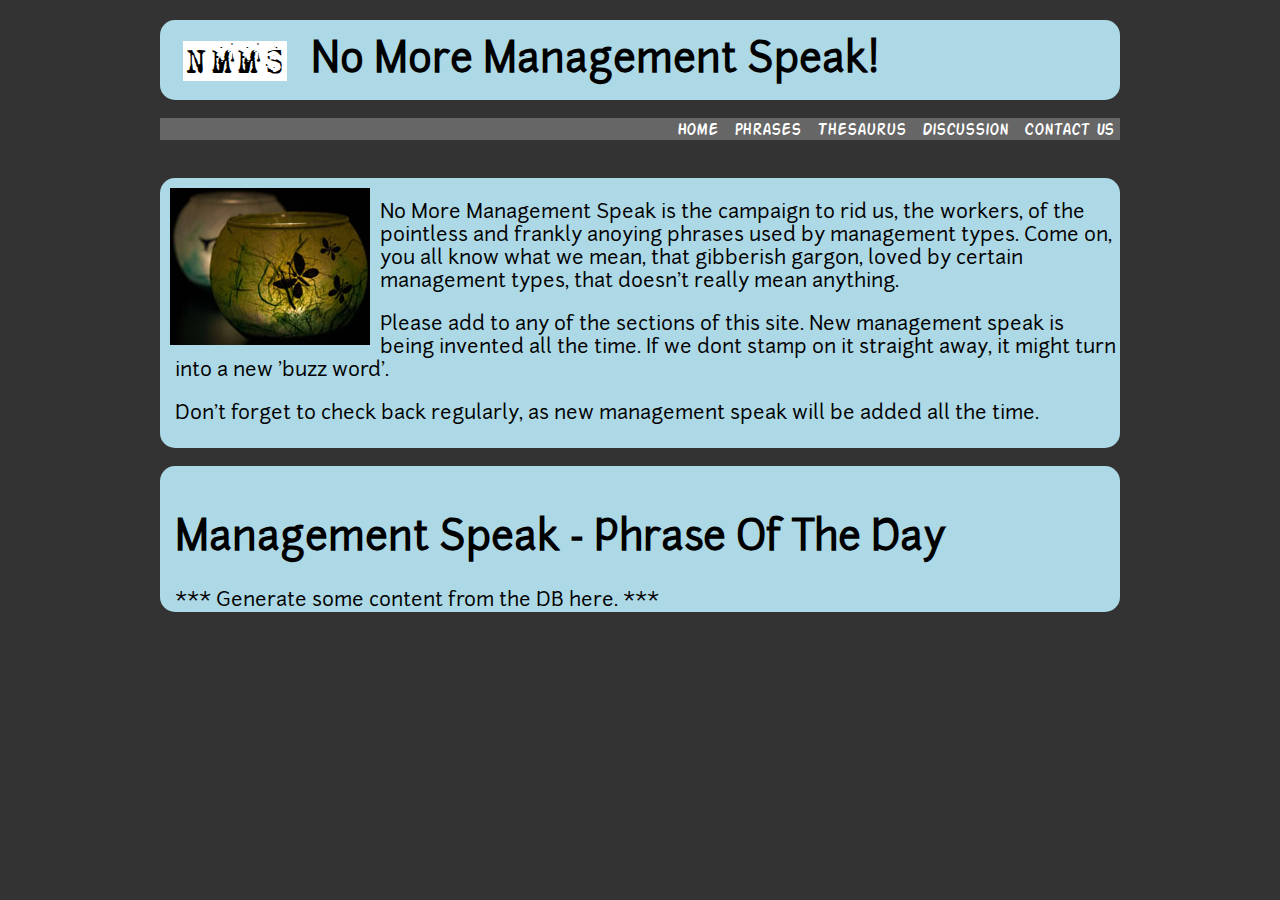
<file: index.html>
<!doctype html>
<html><!-- InstanceBegin template="/Templates/StandardPage.dwt" codeOutsideHTMLIsLocked="false" -->
<head>
<meta charset="utf-8">
<!-- InstanceBeginEditable name="doctitle" -->
<title>No More Management Speak</title>
<link rel="stylesheet" href="css/styles.css"/>
<script src="Scripts/scripts.js">
	</script>
<!-- InstanceEndEditable -->
<!-- InstanceBeginEditable name="head" -->
<!-- InstanceEndEditable -->
</head>

<body>
<script>
	  (function(i,s,o,g,r,a,m){i['GoogleAnalyticsObject']=r;i[r]=i[r]||function(){
	  (i[r].q=i[r].q||[]).push(arguments)},i[r].l=1*new Date();a=s.createElement(o),
	  m=s.getElementsByTagName(o)[0];a.async=1;a.src=g;m.parentNode.insertBefore(a,m)
	  })(window,document,'script','//www.google-analytics.com/analytics.js','ga');
	
	  ga('create', 'UA-47739050-1', 'nomoremanagementspeak.com');
	  ga('send', 'pageview');
	</script>
    
    <div class="container">
    
        <div class="content header">
          <!--<img src="../images/NMMS_Small.png" alt="NMMS logo" class="LogoImage"/>-->
          <table class="headerFormat">
          <tr>
          <td>
          	<div class="logo">
            	NMMS
            </div>
            </td>
            <td>
            &nbsp;&nbsp;<b>No More Management Speak!</b>
            </td>
            </tr>
          </table>
        </div>
        
        <div>
            &nbsp;
        </div>
        
        <div class="MenuBar">
          <a href="index.html">Home</a>
          <a href="PageFromTemplate.htm">Phrases</a>
          <a href="PageFromTemplate.htm">Thesaurus</a>
          <a href="PageFromTemplate.htm">Discussion</a>
          <a href="contact.html">Contact Us</a>
        </div>
        
        <div>
            &nbsp;
        </div>
        
        <!-- InstanceBeginEditable name="Page Content" -->
        <div class="content" style="height:270px">
    		<img src="images/GlowPotsSmall.jpg" alt="Glow Pots" usemap="#Map" class="FloatLeft" title="Glow Pots"/>
            <map name="Map" alt="butterfly">
              <area shape="rect" coords="103,62,149,114" href="test.htm">
            </map>
        
            <p class="leftMargin">
            <br>
                No More Management Speak is the campaign to rid us, the workers, of the pointless and frankly anoying phrases used by management types. Come on, you all know what we mean, that gibberish gargon, loved by certain management types, that doesn't really mean anything.
            </p>
            <p class="leftMargin">
                Please add to any of the sections of this site. New management speak is being invented all the time. If we dont stamp on it straight away, it might turn into a new 'buzz word'.
           </p>
           <p class="leftMargin">
            Don't forget to check back regularly, as new management speak will be added all the time.
           </p>
    </div>
    
    <div>
    	&nbsp;
    </div>
    
    <div class="content">
    	<br>
    	<h1 class="leftMargin">Management Speak - Phrase Of The Day</h1>
        <p class="leftMargin">
        	*** Generate some content from the DB here. ***
        </p>
    </div>
		<!-- InstanceEndEditable -->
    
    </div>

</body>
<!-- InstanceEnd --></html>
</file>
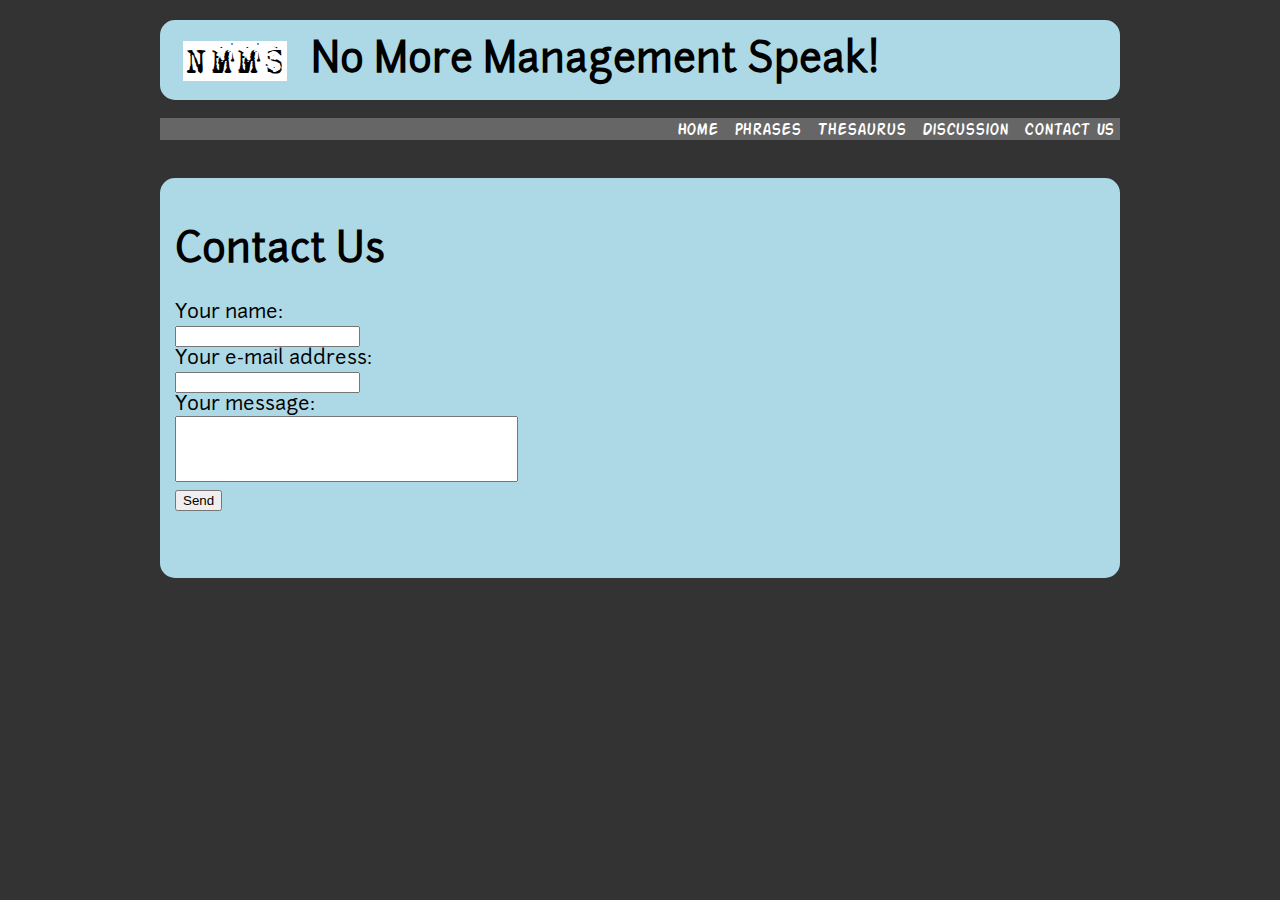
<file: contact.html>
<!doctype html>
<html><!-- InstanceBegin template="/Templates/StandardPage.dwt" codeOutsideHTMLIsLocked="false" -->
<head>
<meta charset="utf-8">
<!-- InstanceBeginEditable name="doctitle" -->
<title>No More Management Speak</title>
<link rel="stylesheet" href="css/styles.css"/>
<script src="Scripts/scripts.js">
	</script>
<!-- InstanceEndEditable -->
<!-- InstanceBeginEditable name="head" -->
<!-- InstanceEndEditable -->
</head>

<body>
<script>
	  (function(i,s,o,g,r,a,m){i['GoogleAnalyticsObject']=r;i[r]=i[r]||function(){
	  (i[r].q=i[r].q||[]).push(arguments)},i[r].l=1*new Date();a=s.createElement(o),
	  m=s.getElementsByTagName(o)[0];a.async=1;a.src=g;m.parentNode.insertBefore(a,m)
	  })(window,document,'script','//www.google-analytics.com/analytics.js','ga');
	
	  ga('create', 'UA-47739050-1', 'nomoremanagementspeak.com');
	  ga('send', 'pageview');
	</script>
    
    <div class="container">
    
        <div class="content header">
          <!--<img src="../images/NMMS_Small.png" alt="NMMS logo" class="LogoImage"/>-->
          <table class="headerFormat">
          <tr>
          <td>
          	<div class="logo">
            	NMMS
            </div>
            </td>
            <td>
            &nbsp;&nbsp;<b>No More Management Speak!</b>
            </td>
            </tr>
          </table>
        </div>
        
        <div>
            &nbsp;
        </div>
        
        <div class="MenuBar">
          <a href="index.html">Home</a>
          <a href="PageFromTemplate.htm">Phrases</a>
          <a href="PageFromTemplate.htm">Thesaurus</a>
          <a href="PageFromTemplate.htm">Discussion</a>
          <a href="contact.html">Contact Us</a>
        </div>
        
        <div>
            &nbsp;
        </div>
        
        <!-- InstanceBeginEditable name="Page Content" -->
       	<div class="content" style="height:400px">
        <p>
            <br>
            <h1 class="leftMargin">Contact Us</h1>
            <form action="MAILTO:admin@nomoremanagementspeak.com" method="post" enctype="text/plain" class="leftMargin">
            Your name:<br>
            <input type="text" name="name"/><br>
            Your e-mail address:<br>
            <input type="email" name="email"/><br>
            Your message:<br>
            <textarea name="message" rows=4 cols=40></textarea><br>
            <input type="submit" value="Send"/>
            </form>
        </p>
        </div>
		<!-- InstanceEndEditable -->
    
    </div>

</body>
<!-- InstanceEnd --></html>
</file>
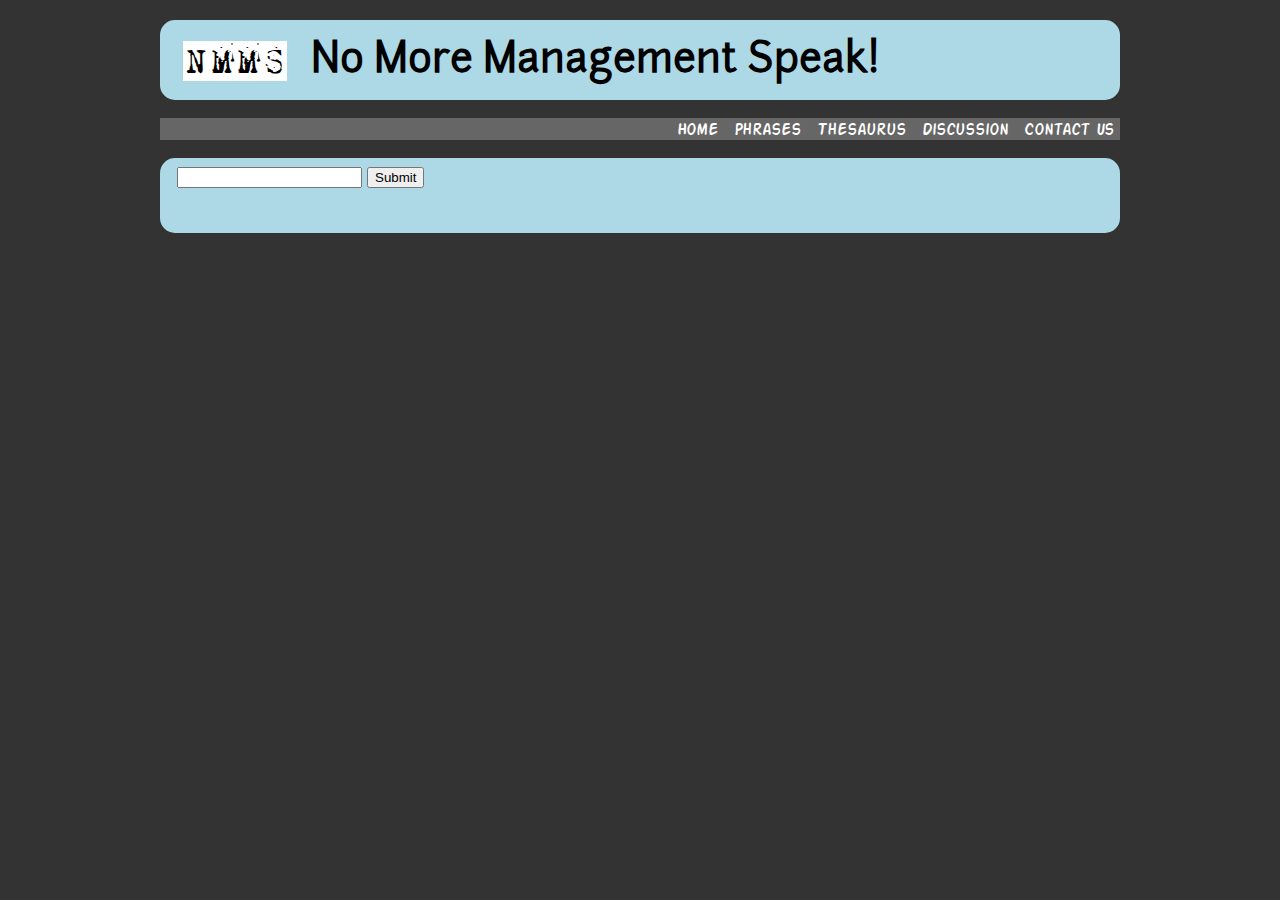
<file: form.html>
<!doctype html>
<html><!-- InstanceBegin template="/Templates/StandardPage.dwt" codeOutsideHTMLIsLocked="false" -->
<head>
<meta charset="utf-8">
<!-- InstanceBeginEditable name="doctitle" -->
<title>No More Management Speak</title>
<link rel="stylesheet" href="css/styles.css"/>
<script src="Scripts/scripts.js">
	</script>
<!-- InstanceEndEditable -->
<!-- InstanceBeginEditable name="head" -->
<!-- InstanceEndEditable -->
</head>

<body>
<script>
	  (function(i,s,o,g,r,a,m){i['GoogleAnalyticsObject']=r;i[r]=i[r]||function(){
	  (i[r].q=i[r].q||[]).push(arguments)},i[r].l=1*new Date();a=s.createElement(o),
	  m=s.getElementsByTagName(o)[0];a.async=1;a.src=g;m.parentNode.insertBefore(a,m)
	  })(window,document,'script','//www.google-analytics.com/analytics.js','ga');
	
	  ga('create', 'UA-47739050-1', 'nomoremanagementspeak.com');
	  ga('send', 'pageview');
	</script>
    
    <div class="container">
    
        <div class="content header">
          <!--<img src="../images/NMMS_Small.png" alt="NMMS logo" class="LogoImage"/>-->
          <table class="headerFormat">
          <tr>
          <td>
          	<div class="logo">
            	NMMS
            </div>
            </td>
            <td>
            &nbsp;&nbsp;<b>No More Management Speak!</b>
            </td>
            </tr>
          </table>
        </div>
        
        <div>
            &nbsp;
        </div>
        
        <div class="MenuBar">
          <a href="index.html">Home</a>
          <a href="PageFromTemplate.htm">Phrases</a>
          <a href="PageFromTemplate.htm">Thesaurus</a>
          <a href="PageFromTemplate.htm">Discussion</a>
          <a href="contact.html">Contact Us</a>
        </div>
        
        <div>
            &nbsp;
        </div>
        
        <!-- InstanceBeginEditable name="Page Content" -->
        <div class="content" style="height:75px">
        	<form action="form.php" method="post">
            	<fieldset style="border:0px">
                	<input type="text" name="userName"/>
                    <button type="submit">Submit</button>
                </fieldset>
            </form>
        </div>
		<!-- InstanceEndEditable -->
    
    </div>

</body>
<!-- InstanceEnd --></html>
</file>
<file: css/styles.css>
/* CSS Document */

@font-face 
{
    font-family: '1942_report1942_report';
    src: url('../fonts/1942-webfont.eot');
    src: url('../fonts/1942-webfont.eot?#iefix') format('embedded-opentype'),
         url('../fonts/1942-webfont.woff') format('woff'),
         url('../fonts/1942-webfont.ttf') format('truetype'),
         url('../fonts/1942-webfont.svg#1942_report1942_report') format('svg');
    font-weight: normal;
    font-style: normal;

}

@font-face 
{
    font-family: 'action_manregular';
    src: url('../fonts/Action_Man-webfont.eot');
    src: url('../fonts/Action_Man-webfont.eot?#iefix') format('embedded-opentype'),
         url('../fonts/Action_Man-webfont.woff') format('woff'),
         url('../fonts/Action_Man-webfont.ttf') format('truetype'),
         url('../fonts/Action_Man-webfont.svg#action_manregular') format('svg');
    font-weight: normal;
    font-style: normal;
}

@font-face 
{
    font-family: 'junction_regularregular';
    src: url('../fonts/Junction-webfont.eot');
    src: url('../fonts/Junction-webfont.eot?#iefix') format('embedded-opentype'),
         url('../fonts/Junction-webfont.woff') format('woff'),
         url('../fonts/Junction-webfont.ttf') format('truetype'),
         url('../fonts/Junction-webfont.svg#junction_regularregular') format('svg');
    font-weight: normal;
    font-style: normal;
}

/*type selectors*/
body
{
	font-family:'junction_regularregular';
	background-color:#333;
	margin:0;
	padding:0;
}

/*class selectors*/
div.container
{
	width:960px;
	margin-top:20px;
	margin-left:auto;
	margin-right:auto;
}

img.FloatLeft
{
	float:left;
	margin:10px;
}

div.content
{
	background-color:lightblue;
	-moz-border-radius:15px;
	border-radius:15px;
	width:100%;
	font-size:20px;	
}

div.header
{
	float:left;
	font-size:40px;
	height:2em;
}

div.logo
{
	background-color:white;
	font-family:'1942_report1942_report';
}

table.headerFormat
{
	position:relative;
	top:15px;
	left:20px;
}

.MenuBar
{
	background-color: #666;
	text-align:right;
}

.MenuBar a
{
	font-family:'action_manregular';
	font-size:18px;
	text-decoration:none;
	color:white;
	margin:6px;
}

.MenuBar a:hover
{
	background-color:#999;
}

.leftMargin
{
	margin-left:15px;
}

textarea
{
	resize:none;
	/*overflow:auto;*/
}
</file>
